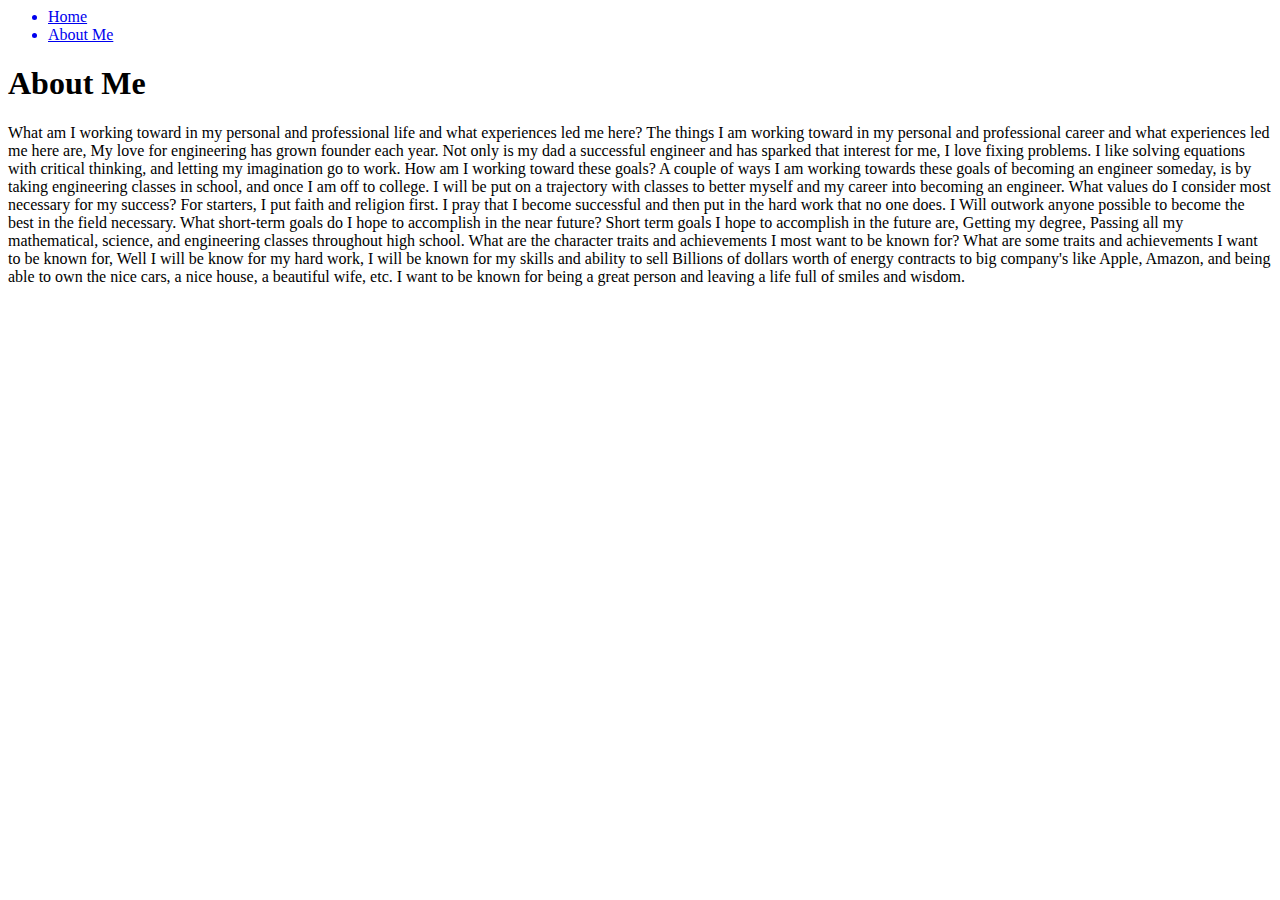
<file: aboutme.html>
<!DOCUTYPE html>
<html>
  <head>
    <title>About Me</title>
  </head>
  <header>
    <nav>
      <ul>
        <a href=".index.html"><li>Home</li></a>
        <a href="./aboutme.html"><li>About Me</li></a>
      </ul>
    </nav>
  </header>
  <body>
    <h1>About Me</h1>
    <p> What am I working toward in my personal and professional life and what experiences led me here? 
      The things I am working toward in my personal and professional career and what experiences led me here are, 
      My love for engineering has grown founder each year. Not only is my dad a successful engineer and has sparked that interest for me, I love fixing problems. 
      I like solving equations with critical thinking, and letting my imagination go to work.

How am I working toward these goals?
A couple of ways I am working towards these goals of becoming an engineer someday, 
is by taking engineering classes in school, and once I am off to college. 
I will be put on a trajectory with classes to better myself and my career into becoming an engineer.

What values do I consider most necessary for my success?
For starters, I put faith and religion first. 
I pray that I become successful and then put in the hard work that no one does. 
I Will outwork anyone possible to become the best in the field necessary.

What short-term goals do I hope to accomplish in the near future?
Short term goals I hope to accomplish in the future are, Getting my degree, 
Passing all my mathematical, science, and engineering classes throughout high school.
      
What are the character traits and achievements I most want to be known for?
What are some traits and achievements I want to be known for, Well I will be know for my hard work, 
I will be known for my skills and ability to sell Billions of dollars worth of energy contracts to big company's 
like Apple, Amazon, and being able to own the nice cars, a nice house, a beautiful wife, etc. 
I want to be known for being a great person and leaving a life full of smiles and wisdom.</p>
  </body>
  <footer>
    </footer>
</html>
</file>
